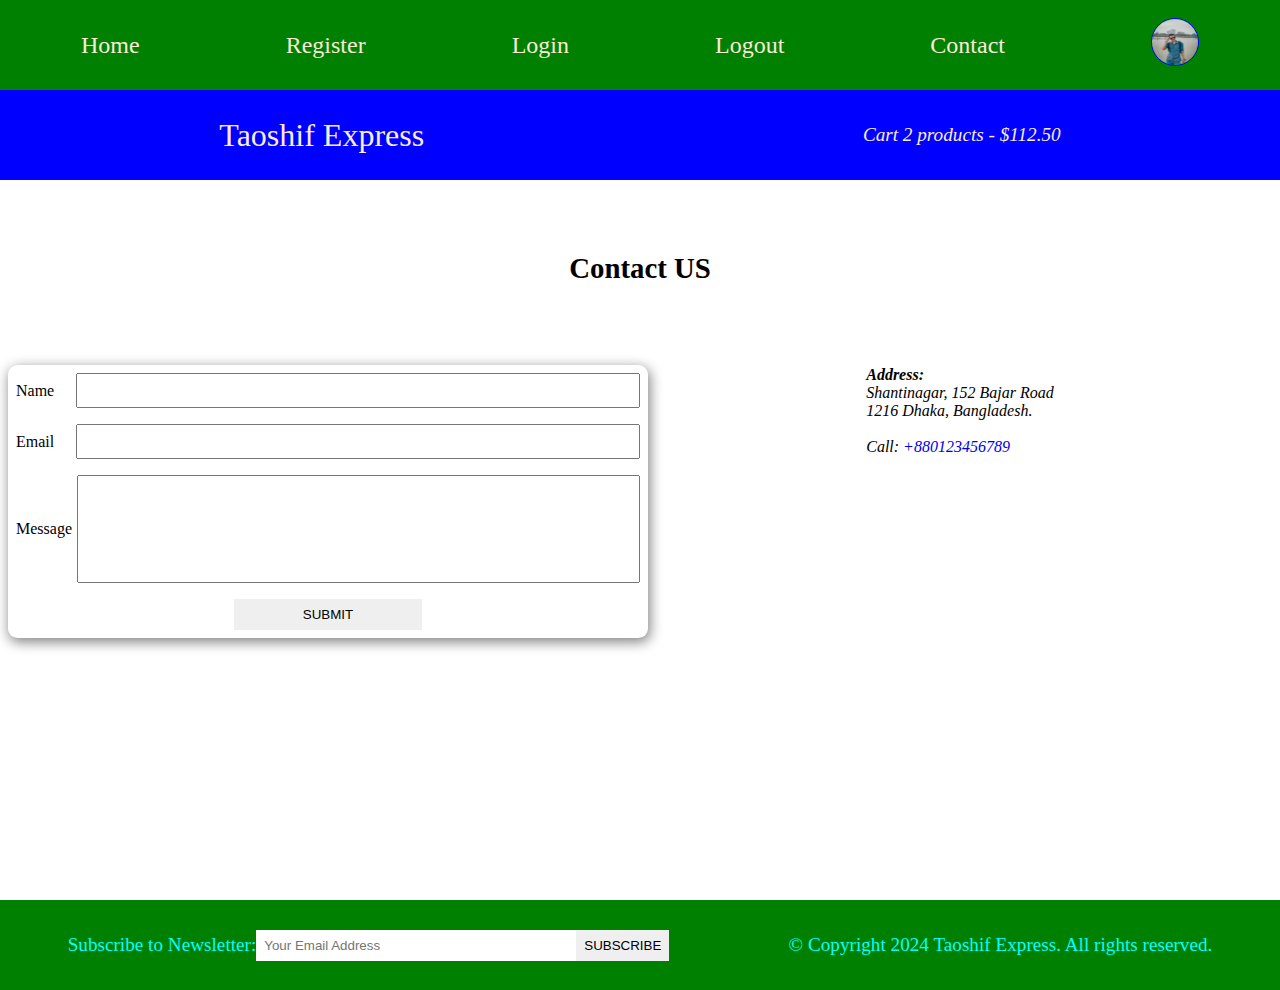
<file: contact.html>
<!DOCTYPE html>
<html lang="en">
<head>
    <meta charset="UTF-8">
    <meta name="viewport" content="width=device-width, initial-scale=1.0">
    <title>Ecommerce Project</title>

    <!--Font Awesone CDN-->
    <link rel="stylesheet" href="https://cdnjs.cloudflare.com/ajax/libs/font-awesome/6.6.0/css/all.min.css" 
    integrity="sha512-Kc323vGBEqzTmouAECnVceyQqyqdsSiqLQISBL29aUW4U/M7pSPA/gEUZQqv1cwx4OnYxTxve5UMg5GT6L4JJg==" 
    crossorigin="anonymous" referrerpolicy="no-referrer" />
    
    <!--CSS-->
    <link rel="stylesheet" href="./style.css">
</head>

<body>
    <!--NAV starts here-->
    <i class="fas fa-bars fa-2x" id="menu-icon"></i>
    <nav id="menu" class="hidden">
        <ul class="nav-upper flex-space-arround">
            <li class="nav__list">
                <a href="index.html" class="nav__link">Home</a>
            </li>
            <li class="nav__list">
                <a href="register.html" class="nav__link">Register</a>
            </li>
            <li class="nav__list">
                <a href="login.html" class="nav__link">Login</a>
            </li>
            <li class="nav__list">
                <a href="index.html" class="nav__link">Logout</a>
            </li>
            <li class="nav__list">
                <a href="contact.html" class="nav__link">Contact</a>
            </li>
            <li class="nav__list">
                <a href="profile.html" class="nav__link">
                    <img src="/image/tao23.jpg" class="profile-icon" alt="Profile image">
                </a>
            </li>
        </ul>

        <ul class="nav-lower flex-space-arround">
            <li class="nav__list">
                <a href="index.html" class="nav__link nav__brand">
                    Taoshif Express</a>
            </li>
            <li class="nav__list">
                <a href="cart.html" class="nav__link">
                    <span>
                        <i class="fa-solid fa-cart-shopping">
                            Cart 2 products - $112.50</i>     
                    </span>
                  
                </a>
            </li>
        </ul>    
    </nav>
    <!--NAV ends here-->

    <main>
       <section class="contact-section">
        <h2 class="section-title text-center">Contact US</h2>
        <div class="contact-container flex-center">
            
                <form class="form card">
                  <div class="form-control flex-center">
                    <label for="name">Name</label>
                    <input type="text" id="name" required autocomplete="name">
                  </div>  
                  <div class="form-control flex-center">
                    <label for="email">Email</label>
                    <input type="email" id="email" required autocomplete="email">
                  </div>  
                 
                  <div class="form-control flex-center">
                    <label for="message">Message</label>
                    <textarea name="message" id="message"></textarea>
                  </div>
                  <div class="form-control flex-center form-btn-field">
                    <button type="submit" class="btn contact-btn">Submit</button>
                  </div> 
                </form>

                <div class="contact-address flex-space-arround">
                    <address>
                      <h4>Address:</h4>
                      <p>Shantinagar, 152 Bajar Road </p>
                      <P>1216 Dhaka, Bangladesh.</P>  
                      <br>
                      <span>Call: </span>
                      <a href="tel:+3434343434">+880123456789</a>
                    </address>

                    <iframe class="contact__map" 
                     src="https://www.google.com/maps/embed?pb=!1m18!1m12!1m3!1d1449.362304323198!2d90.41115597726525!3d23.741542982481892!2m3!1f0!2f0!3f0!3m2!1i1024!2i768!4f13.1!3m3!1m2!1s0x3755b88a8c1ccac7%3A0x29d2ed69c18dfbdf!2sShanti%20Nogor!5e0!3m2!1sen!2sbd!4v1723215662026!5m2!1sen!2sbd" style="border:0;" allowfullscreen="" loading="lazy" referrerpolicy="no-referrer-when-downgrade"></iframe>

                </div>
            
        </div>
       </section>
    </main>

    <footer class="footer flex-space-arround">
        <div class="flex-space-arround">
            <label for="subscribe">Subscribe to Newsletter: </label>
            <input type="email" id="subscribe" name="subscribe" 
             class="footer__input" placeholder="Your Email Address">
            <button class="btn" btn-subscribe>subscribe</button>
        </div>
        <div>
            <p>
                &copy; Copyright 2024 Taoshif Express. All rights reserved.
            </p>
        </div>
    </footer>
    
    <script src="./index.js"></script>
</body>
</html>
</file>
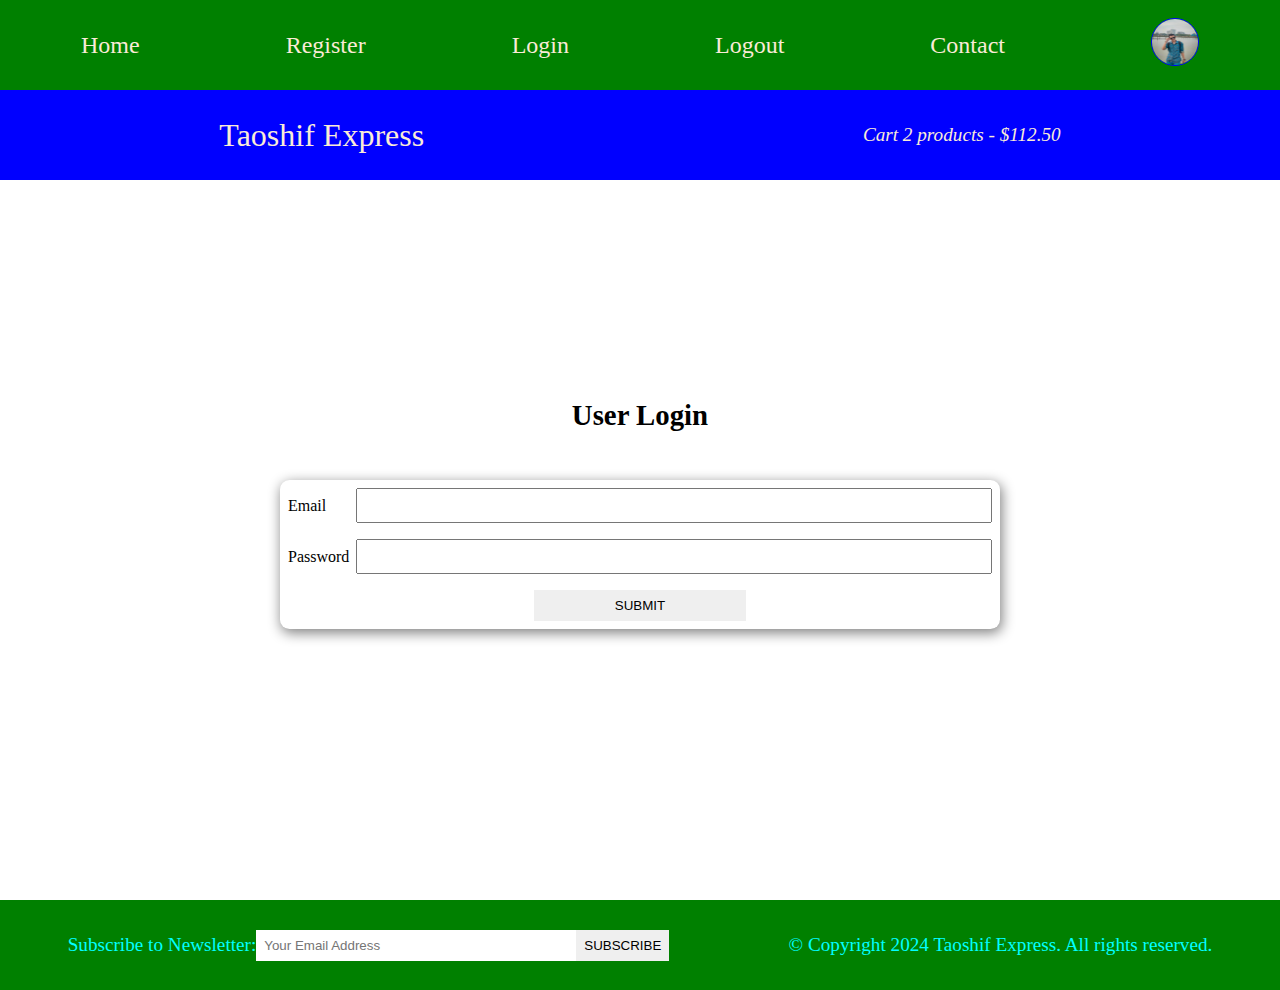
<file: login.html>
<!DOCTYPE html>
<html lang="en">
<head>
    <meta charset="UTF-8">
    <meta name="viewport" content="width=device-width, initial-scale=1.0">
    <title>Ecommerce Project</title>

    <!--Font Awesone CDN-->
    <link rel="stylesheet" href="https://cdnjs.cloudflare.com/ajax/libs/font-awesome/6.6.0/css/all.min.css" 
    integrity="sha512-Kc323vGBEqzTmouAECnVceyQqyqdsSiqLQISBL29aUW4U/M7pSPA/gEUZQqv1cwx4OnYxTxve5UMg5GT6L4JJg==" 
    crossorigin="anonymous" referrerpolicy="no-referrer" />
    
    <!--CSS-->
    <link rel="stylesheet" href="./style.css">
</head>

<body>
    <!--NAV starts here-->
    <i class="fas fa-bars fa-2x" id="menu-icon"></i>
    <nav id="menu" class="hidden">
        <ul class="nav-upper flex-space-arround">
            <li class="nav__list">
                <a href="index.html" class="nav__link">Home</a>
            </li>
            <li class="nav__list">
                <a href="register.html" class="nav__link">Register</a>
            </li>
            <li class="nav__list">
                <a href="login.html" class="nav__link">Login</a>
            </li>
            <li class="nav__list">
                <a href="index.html" class="nav__link">Logout</a>
            </li>
            <li class="nav__list">
                <a href="contact.html" class="nav__link">Contact</a>
            </li>
            <li class="nav__list">
                <a href="profile.html" class="nav__link">
                    <img src="/image/tao23.jpg" class="profile-icon" alt="Profile image">
                </a>
            </li>
        </ul>

        <ul class="nav-lower flex-space-arround">
            <li class="nav__list">
                <a href="index.html" class="nav__link nav__brand">
                    Taoshif Express</a>
            </li>
            <li class="nav__list">
                <a href="cart.html" class="nav__link">
                    <span>
                        <i class="fa-solid fa-cart-shopping">
                            Cart 2 products - $112.50</i>     
                    </span>
                  
                </a>
            </li>
        </ul>    
    </nav>
    <!--NAV ends here-->

    <main>
        <section class="login">
            <h2 class="section-title text-center">User Login</h2>
            <div class="card">
                <form class="form">
                    
                  <div class="form-control flex-center">
                    <label for="email">Email</label>
                    <input type="email" id="email" required autocomplete="email">
                  </div>  
                  <div class="form-control flex-center">
                    <label for="password">Password</label>
                    <input type="password" id="password" required autocomplete="password">
                  </div> 
                
                  <div class="form-control flex-center form-btn-field">
                    <button type="submit" class="btn contact-btn">Submit</button>
                  </div> 
                </form>
            </div>
        </section>
    </main>

    <footer class="footer flex-space-arround">
        <div class="flex-space-arround">
            <label for="subscribe">Subscribe to Newsletter: </label>
            <input type="email" id="subscribe" name="subscribe" 
             class="footer__input" placeholder="Your Email Address">
            <button class="btn" btn-subscribe>subscribe</button>
        </div>
        <div>
            <p>
                &copy; Copyright 2024 Taoshif Express. All rights reserved.
            </p>
        </div>
    </footer>
    
    <script src="./index.js"></script>
</body>
</html>
</file>
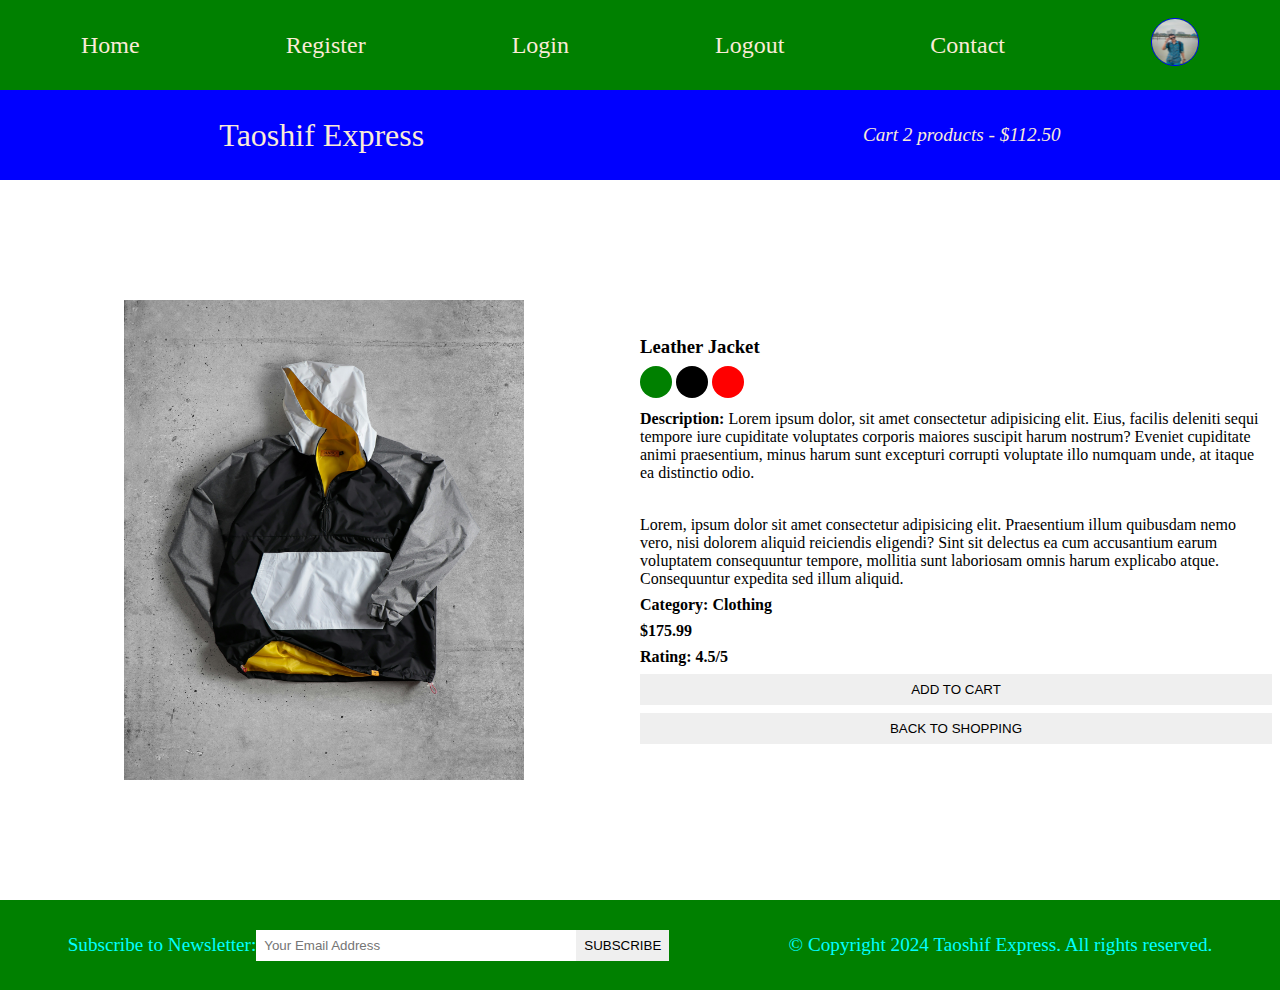
<file: product.html>
<!DOCTYPE html>
<html lang="en">
<head>
    <meta charset="UTF-8">
    <meta name="viewport" content="width=device-width, initial-scale=1.0">
    <title>Ecommerce Project</title>

    <!--Font Awesone CDN-->
    <link rel="stylesheet" href="https://cdnjs.cloudflare.com/ajax/libs/font-awesome/6.6.0/css/all.min.css" 
    integrity="sha512-Kc323vGBEqzTmouAECnVceyQqyqdsSiqLQISBL29aUW4U/M7pSPA/gEUZQqv1cwx4OnYxTxve5UMg5GT6L4JJg==" 
    crossorigin="anonymous" referrerpolicy="no-referrer" />
    
    <!--CSS-->
    <link rel="stylesheet" href="./style.css">
</head>

<body>
    <!--NAV starts here-->
    <i class="fas fa-bars fa-2x" id="menu-icon"></i>
    <nav id="menu" class="hidden">
        <ul class="nav-upper flex-space-arround">
            <li class="nav__list">
                <a href="index.html" class="nav__link">Home</a>
            </li>
            <li class="nav__list">
                <a href="register.html" class="nav__link">Register</a>
            </li>
            <li class="nav__list">
                <a href="login.html" class="nav__link">Login</a>
            </li>
            <li class="nav__list">
                <a href="index.html" class="nav__link">Logout</a>
            </li>
            <li class="nav__list">
                <a href="contact.html" class="nav__link">Contact</a>
            </li>
            <li class="nav__list">
                <a href="profile.html" class="nav__link">
                    <img src="/image/tao23.jpg" class="profile-icon" alt="Profile image">
                </a>
            </li>
        </ul>

        <ul class="nav-lower flex-space-arround">
            <li class="nav__list">
                <a href="index.html" class="nav__link nav__brand">
                    Taoshif Express</a>
            </li>
            <li class="nav__list">
                <a href="cart.html" class="nav__link">
                    <span>
                        <i class="fa-solid fa-cart-shopping">
                            Cart 2 products - $112.50</i>     
                    </span>
                  
                </a>
            </li>
        </ul>    
    </nav>
    <!--NAV ends here-->

    <main class="flex-center">
       <div class="main-content">
            <section class="product-details flex-center">
                <div class="product-details__left flex-center">
                    <img src="/image/jacket1.jpg" class="product-details__img" alt="product1">
                </div>
                <div class="product-details__right">
                    <h3 class="product__name">Leather Jacket</h3>
                    <p>
                        <span class="dot green"></span>
                        <span class="dot black"></span>
                        <span class="dot red"></span>                    
                    </p>
                    <p class="product__des">
                        <strong>Description: </strong>
                        Lorem ipsum dolor, sit amet consectetur adipisicing elit. Eius, facilis deleniti sequi tempore iure cupiditate voluptates corporis maiores suscipit harum nostrum? Eveniet cupiditate animi praesentium, minus harum sunt excepturi corrupti voluptate illo numquam unde, at itaque ea distinctio odio.</p> <br>
                     <p>Lorem, ipsum dolor sit amet consectetur adipisicing elit. Praesentium illum quibusdam nemo vero, nisi dolorem aliquid reiciendis eligendi? Sint sit delectus ea cum accusantium earum voluptatem consequuntur tempore, mollitia sunt laboriosam omnis harum explicabo atque. Consequuntur expedita sed illum aliquid.</p>
    
                    <h4 class="product__category">Category: Clothing</h4>
                    <h4 class="product__price">$175.99</h4>
                    <p class="product__rating"> <strong>Rating: 4.5/5</strong></p>
                    <button class="btn product__btn">Add To Cart</button>
                    <button class="btn product__btn">Back to shopping </button>
                </div>
            </section>
       </div>
    </main>

    <footer class="footer flex-space-arround">
        <div class="flex-space-arround">
            <label for="subscribe">Subscribe to Newsletter: </label>
            <input type="email" id="subscribe" name="subscribe" 
             class="footer__input" placeholder="Your Email Address">
            <button class="btn" btn-subscribe>subscribe</button>
        </div>
        <div>
            <p>
                &copy; Copyright 2024 Taoshif Express. All rights reserved.
            </p>
        </div>
    </footer>
    
    <script src="./index.js"></script>
</body>
</html>
</file>
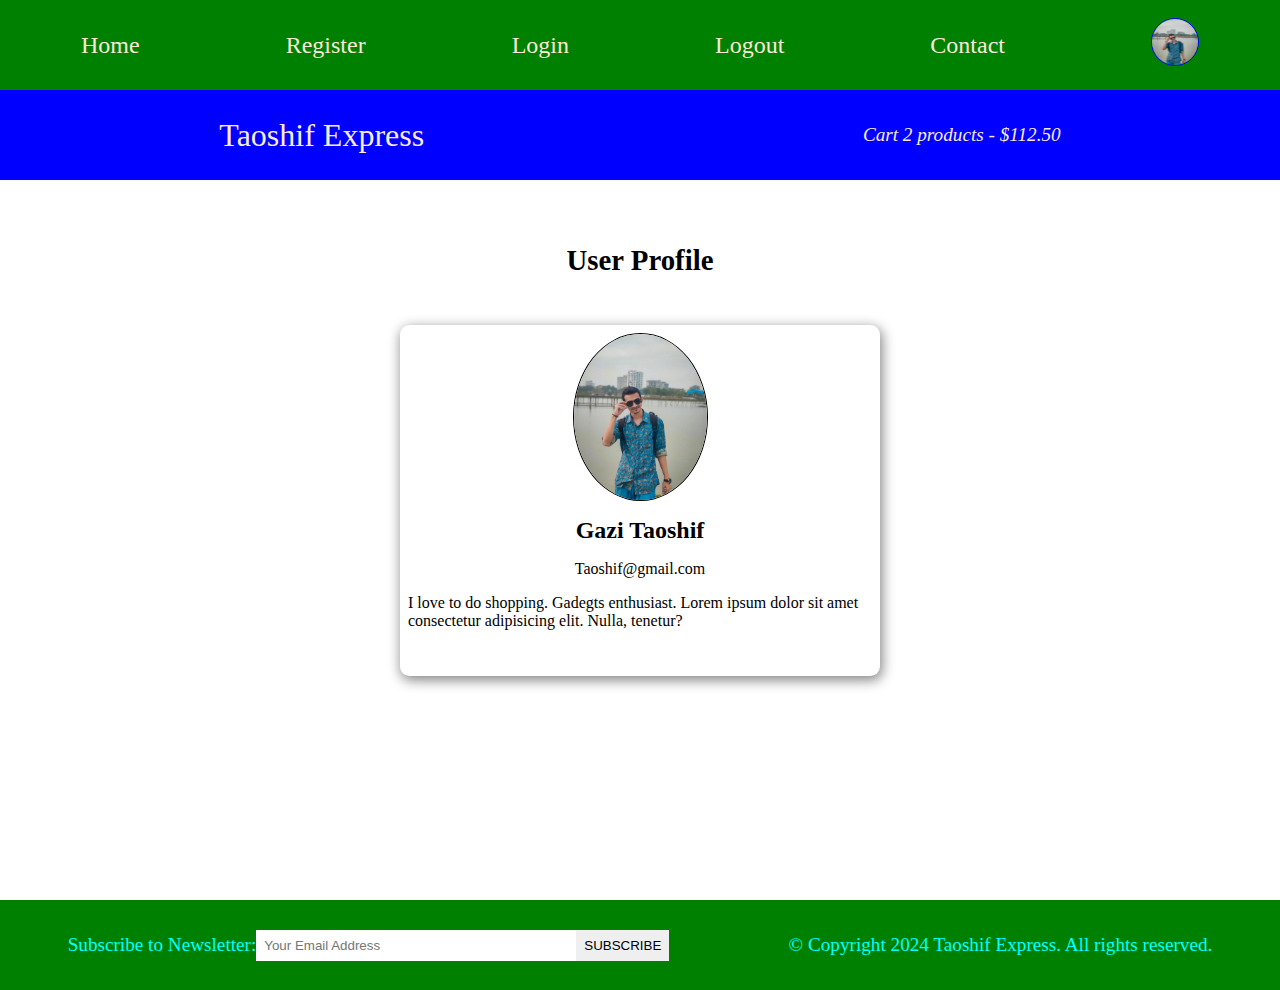
<file: profile.html>
<!DOCTYPE html>
<html lang="en">
<head>
    <meta charset="UTF-8">
    <meta name="viewport" content="width=device-width, initial-scale=1.0">
    <title>Ecommerce Project</title>

    <!--Font Awesone CDN-->
    <link rel="stylesheet" href="https://cdnjs.cloudflare.com/ajax/libs/font-awesome/6.6.0/css/all.min.css" 
    integrity="sha512-Kc323vGBEqzTmouAECnVceyQqyqdsSiqLQISBL29aUW4U/M7pSPA/gEUZQqv1cwx4OnYxTxve5UMg5GT6L4JJg==" 
    crossorigin="anonymous" referrerpolicy="no-referrer" />
    
    <!--CSS-->
    <link rel="stylesheet" href="./style.css">
</head>

<body>
    <!--NAV starts here-->
    <i class="fas fa-bars fa-2x" id="menu-icon"></i>
    <nav id="menu" class="hidden">
        <ul class="nav-upper flex-space-arround">
            <li class="nav__list">
                <a href="index.html" class="nav__link">Home</a>
            </li>
            <li class="nav__list">
                <a href="register.html" class="nav__link">Register</a>
            </li>
            <li class="nav__list">
                <a href="login.html" class="nav__link">Login</a>
            </li>
            <li class="nav__list">
                <a href="index.html" class="nav__link">Logout</a>
            </li>
            <li class="nav__list">
                <a href="contact.html" class="nav__link">Contact</a>
            </li>
            <li class="nav__list">
                <a href="profile.html" class="nav__link">
                    <img src="/image/tao23.jpg" class="profile-icon" alt="Profile image">
                </a>
            </li>
        </ul>

        <ul class="nav-lower flex-space-arround">
            <li class="nav__list">
                <a href="index.html" class="nav__link nav__brand">
                    Taoshif Express</a>
            </li>
            <li class="nav__list">
                <a href="cart.html" class="nav__link">
                    <span>
                        <i class="fa-solid fa-cart-shopping">
                            Cart 2 products - $112.50</i>     
                    </span>
                  
                </a>
            </li>
        </ul>    
    </nav>
    <!--NAV ends here-->

    <main>
       <section class="profile flex-center">
        <h2 class="section-title text-center">User Profile</h2>
        <div class="card flex-center">
            <img src="/image/tao23.jpg" alt="profile" class="profile__img">
            <h2 class="profile__name">Gazi Taoshif</h2>
            <p class="profile__email">Taoshif@gmail.com</p>
            <p class="profile__about">I love to do shopping. Gadegts enthusiast. Lorem ipsum dolor sit amet consectetur adipisicing elit. Nulla, tenetur?</p>            
           
            <div class="profile__buttons">
                <button class="btn profile__edit-btn">
                   <i class="far fa-edit fa-2x"></i>  
                </button>
                <button class="btn profile__edit-btn">
                    <i class="far fa-trash-alt fa-2x"></i> 
                 </button>
            </div>
        </div>
       </section>
    </main>

    <footer class="footer flex-space-arround">
        <div class="flex-space-arround">
            <label for="subscribe">Subscribe to Newsletter: </label>
            <input type="email" id="subscribe" name="subscribe" 
             class="footer__input" placeholder="Your Email Address">
            <button class="btn" btn-subscribe>subscribe</button>
        </div>
        <div>
            <p>
                &copy; Copyright 2024 Taoshif Express. All rights reserved.
            </p>
        </div>
    </footer>
    
    <script src="./index.js"></script>
</body>
</html>
</file>
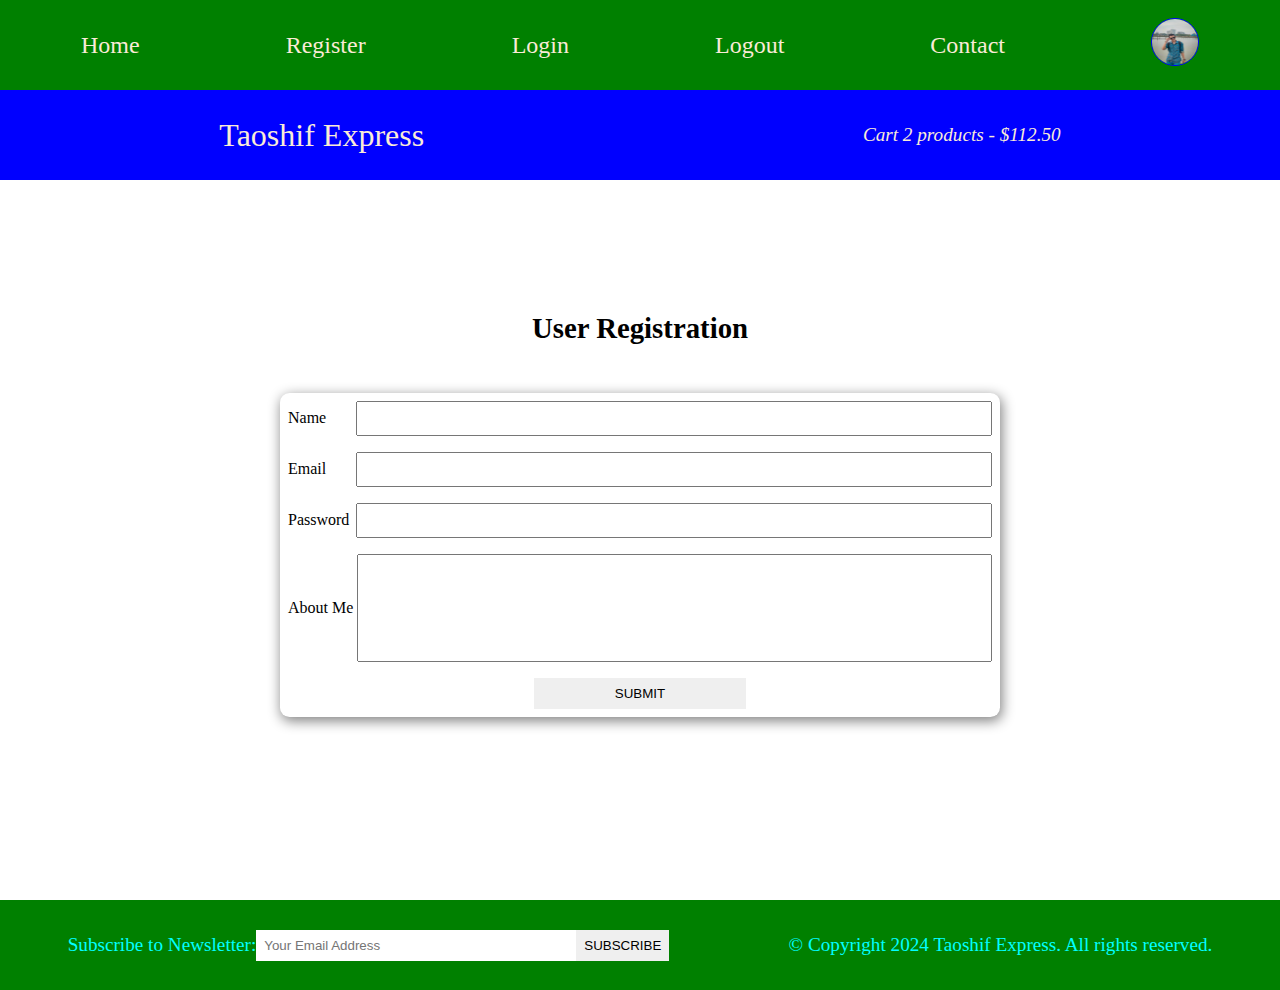
<file: register.html>
<!DOCTYPE html>
<html lang="en">
<head>
    <meta charset="UTF-8">
    <meta name="viewport" content="width=device-width, initial-scale=1.0">
    <title>Ecommerce Project</title>

    <!--Font Awesone CDN-->
    <link rel="stylesheet" href="https://cdnjs.cloudflare.com/ajax/libs/font-awesome/6.6.0/css/all.min.css" 
    integrity="sha512-Kc323vGBEqzTmouAECnVceyQqyqdsSiqLQISBL29aUW4U/M7pSPA/gEUZQqv1cwx4OnYxTxve5UMg5GT6L4JJg==" 
    crossorigin="anonymous" referrerpolicy="no-referrer" />
    
    <!--CSS-->
    <link rel="stylesheet" href="./style.css">
</head>

<body>
    <!--NAV starts here-->
    <i class="fas fa-bars fa-2x" id="menu-icon"></i>
    <nav id="menu" class="hidden">
        <ul class="nav-upper flex-space-arround">
            <li class="nav__list">
                <a href="index.html" class="nav__link">Home</a>
            </li>
            <li class="nav__list">
                <a href="register.html" class="nav__link">Register</a>
            </li>
            <li class="nav__list">
                <a href="login.html" class="nav__link">Login</a>
            </li>
            <li class="nav__list">
                <a href="index.html" class="nav__link">Logout</a>
            </li>
            <li class="nav__list">
                <a href="contact.html" class="nav__link">Contact</a>
            </li>
            <li class="nav__list">
                <a href="profile.html" class="nav__link">
                    <img src="/image/tao23.jpg" class="profile-icon" alt="Profile image">
                </a>
            </li>
        </ul>

        <ul class="nav-lower flex-space-arround">
            <li class="nav__list">
                <a href="index.html" class="nav__link nav__brand">
                    Taoshif Express</a>
            </li>
            <li class="nav__list">
                <a href="cart.html" class="nav__link">
                    <span>
                        <i class="fa-solid fa-cart-shopping">
                            Cart 2 products - $112.50</i>     
                    </span>
                  
                </a>
            </li>
        </ul>    
    </nav>
    <!--NAV ends here-->

    <main>
        <section class="register">
            <h2 class="section-title text-center">User Registration</h2>
            <div class="card">
                <form class="form">
                  <div class="form-control flex-center">
                    <label for="name">Name</label>
                    <input type="text" id="name" required autocomplete="name">
                  </div>  
                  <div class="form-control flex-center">
                    <label for="email">Email</label>
                    <input type="email" id="email" required autocomplete="email">
                  </div>  
                  <div class="form-control flex-center">
                    <label for="password">Password</label>
                    <input type="password" id="password" required autocomplete="password">
                  </div> 
                  <div class="form-control flex-center">
                    <label for="about">About Me</label>
                    <textarea name="about" id="about"></textarea>
                  </div>
                  <div class="form-control flex-center form-btn-field">
                    <button type="submit" class="btn contact-btn">Submit</button>
                  </div> 
                </form>
            </div>
        </section>
    </main>

    <footer class="footer flex-space-arround">
        <div class="flex-space-arround">
            <label for="subscribe">Subscribe to Newsletter: </label>
            <input type="email" id="subscribe" name="subscribe" 
             class="footer__input" placeholder="Your Email Address">
            <button class="btn" btn-subscribe>subscribe</button>
        </div>
        <div>
            <p>
                &copy; Copyright 2024 Taoshif Express. All rights reserved.
            </p>
        </div>
    </footer>
    
    <script src="./index.js"></script>
</body>
</html>
</file>
<file: style.css>
/*reset and common code starts here*/
:root{
    --primary-color: green;
    --secondary-color: blue;
    --padding: 0.5rem;
    --transition: all 0.3s;
    --border-radius: 0.6rem;
    --box-shadow: 0.1rem 0.2rem 0.8rem grey;
}
*{
    box-sizing: border-box;
    padding: 0rem;
    margin: 0rem;
    text-decoration: none;
    list-style-type: none;
    outline: none;
}
html{
    scroll-behavior: smooth;
}
img{
    width: 100%;
    height: auto;
}
.flex-space-arround{    
    display: flex;
    justify-content: space-around;
    align-items: center;
}
.flex-center{   
    display: flex;
    justify-content: center;
    align-items: center;
}
.btn{
    border: none;
    padding: var(--padding);
    cursor: pointer;
    text-transform: uppercase;
    transition: var(--secondary-color);
}
.btn:hover{
    background-color: var(--secondary-color);
}
.section-title{
    font-size: 1.8rem;
}
.card{
    box-shadow: var(--box-shadow);
    border-radius: var(--border-radius) ;
    padding: var(--padding);
    transition: var(--transition);
}
.card:hover{
    box-shadow: 0.1rem 0.2rem 0.8rem rgba(205,202,202,1);
}
.dot{
    height: 2rem;
    width: 2rem;
    border-radius: 50%;
    display: inline-block;
}
.green{
    background-color: green;
}
.red{
    background-color: red;
}
.black{
    background-color: black;
}
.hr-design{
    margin: 0.5rem 0rem;
}
.text-center{
    text-align: center;
}
/*reset and common code ends here*/

/*navbar starts here*/
#menu-icon{
    display: none;
}
nav{
    font-family: fantasy;
    font-size: 1.2rem;

    position: sticky;
    top: 0rem;
    left: 0rem;
    z-index: 100;
}

.nav-upper{
    min-height: 10vh;
    background-color: var(--primary-color);
    padding: var(--padding);
    font-size: 1.5rem;
}
.nav__list{
    transition: var(--transition);
}
.nav__list:hover{
    text-decoration: underline;
}
.nav__link{
    color: antiquewhite;
    transition: var(--transition);
}
.nav__link:hover{
    color: black;
}
.profile-icon{
    width: 3rem;
    height: 3rem;
    border-radius: 50%;
    border: blue 1.2px solid;
    filter: saturate(1);
}
.profile-icon:hover{
    filter: saturate(0);
}
.nav-lower{
    min-height: 10vh;
    background-color: var(--secondary-color);
    font-weight: lighter;
}
.nav__brand{
    font-size: 2rem;
}
/*navbar ends here*/

/*header starts here*/
.header{
    padding: 4rem 0rem;
    height: 60vh;
    background: url(/image/banner1.jpg)
    no-repeat center;
    background-attachment: fixed;
    background-size: cover;
}
.banner{
    width: 100%;
    height: 100%;
    flex-direction: column;
}
.banner__title{
    font-size: 4rem;
    color: yellow;
    padding: 1rem;
    border-radius: var(--border-radius);
}
.features{
    width: 100%;
}
.feature{
    background-color: rgb(120, 84, 250);
    color: white;
    border-radius: var(--border-radius);
    padding: 1rem;
    width: 15rem;
    gap: 1rem;
    flex-direction: column;
}
.feature__icon{
    font-size: 3rem ;
}
/*headerr ends here*/

/*main starts here*/
main{
    padding: 4rem 0rem;
    min-height: 80vh;
}
.sidebar{
    flex: 1;
    padding: var(--padding);
    display: flex;
    flex-direction: column;
    justify-self: center;
    gap: 1rem;
    align-self: flex-start;
}
.main-content{
    flex: 3;
    padding: var(--padding);
}
.actions__sort select{
    padding: var(--padding);
}
.actions__search input {
    padding: var(--padding);
    width: 15rem;
}
.actions__search button{
    margin-left: -0.3rem ;
    border: 1.5px solid;
    padding: 0.55rem;
}

.products{
    display: grid;
    grid-template-columns: repeat(3, minmax(0, 1fr));
    gap: 2rem;
    padding: 2rem 0rem;
}
.product img{
    width: 100%;
    height: 15rem;
    filter: saturate(0);
    transition: var(--transition);
}
.product img:hover{
    filter: saturate(1);
}
.product__body{
    padding: var(--padding);
    display: flex;
    flex-direction: column;
    gap: 0.4rem;
}
.learn-more{
    color: red;
}
.product{
    position: relative;
}
.badge{
    background-color: greenyellow;
    position: absolute;
    top: 0rem;
    left: 0rem;
    z-index: 10;
    color: black;
    font-weight: 600;
    text-align: center;
    padding: 4px 8px;
    border-radius: 5px;
}
.pagination{
    display: flex;
    justify-content: center;
    align-items: center;
}
.pagination__btn{
    border-width: 1px 1px 1px 0px;
    border-style: solid;
}
.pagination__btn:first-child{
    border-width: 1px 1px 1px 1px;
    border-style: solid;
}

/*Product details starts here*/
.product-details__left{
    flex: 1;
}
.product-details__img{
    height: 30rem;
    width: 25rem;
}
.product-details__right{
    flex: 1;
    display: flex;
    flex-direction: column;
    gap: 0.5rem;
}
/*Product details ends here*/

/*cart starts here*/
.cart{
    padding: var(--padding);
    gap: 1rem;
}
.cart__items{
    flex: 1;
}
.cart .card{
    margin-bottom: 1rem;
}
.cart__items-action{
    margin-top: 1rem;
    display: flex;
    justify-content: space-between;
    align-items: center;
}
.cart__item input{
    flex: 0.1;
}
.cart__item-img{
    flex: 0.2;
    width: 15rem;
    height: 15rem;
}

.cart__item-desc{
    flex: 0.4;
}
.cart__item-shipping{
    margin-top: 0.5rem;
    color: red;
}
.cart__item-actions{
    flex: 0.3;
    display: flex;
    flex-direction: column;
    justify-content: center;
    align-items: center;
    gap: 1rem;
}

.cart__payment{
    flex: 1;
}
.cart__payment-summary > div {
    display: flex;
    justify-content: space-between;
    align-items: center;
    margin: 1rem;
}
.cart__payment-btn{
    width: 100%;
}
.cart__payment-methods > h2 {
   text-align: center;
   margin-bottom: 1rem;
}
.cart__payment-methods > div {
  display: flex;
  justify-content: center;
  align-items: center;
  gap: 1rem;
 }
/*cart ends here*/

/*profile starts here*/
.profile{
    flex-direction: column;
    gap: 3rem;  
}
.profile .card{
   flex-direction: column;
   width: 30rem;
   padding: var(--padding);
   gap: 1rem;
}
.profile__img{
    width: 15vh;
    border-radius: 50%;
    border: 1px solid;
}
.profile__buttons button{
    background-color: transparent;
}
/*profile ends here*/

/*register starts here*/
.form{
    flex: 1;
    display: flex;
    flex-direction: column;
    gap: 1rem;
}
.form-control label{
    flex: 0.1;
    text-align: left;;
}
.form-control input, textarea{
    flex: 0.9;
    padding: var(--padding);
    border: 1ox solid;
}.form-control textarea{
    resize: none;
    height: 12vh;
}
.form-btn-field{
    border-radius: var(--border-radius);
}
.contact-btn{
    width: 30%;
}
.register, .login{
    display: flex;
    flex-direction: column;
    justify-content: center;
    align-items: center;
    gap: 3rem;
    min-height: 60vh;
}
.register .card, 
.login .card{
    width: 45rem;
}
/*register ends here*/

/*contact starts here*/
/*contact ends here*/

/*main ends here*/
.contact-section{
    min-height: 52vh;
    padding: var(--padding);
}
.contact-container{
    margin-top: 5rem;
}
.contact-address{
    flex-direction: column;
    gap: 2rem;
    flex: 1;
}
.contact__map{
    width: 80%;
}

/*footer starts here*/
.footer{
    min-height: 10vh;
    padding: var(--padding);
    background-color: var(--primary-color);
    color: aqua;
    font-size: 1.2rem;
}
.btn-subscribe{
    margin-left: 2px;
}

.footer__input{
    border: none;
    padding: var(--padding);
    width: 20rem;
}
/*footer ends here*/

/*responsiveness starts here*/

@media (max-width:992px) {
    #menu-icon{
        display: block;
        text-align: center;
        margin: 1rem 0;
        cursor: pointer;
    }
    .hidden{
        /* display: none; */
    }
    .flex-space-arround, .flex-center{    
      flex-direction: column;
      gap: 1rem;
      padding: 1rem 0rem;
    }
    .header{
        height: 100vh;
    }
    .products{
         grid-template-columns: repeat(2, minmax(0,1fr));
    }
    .cart__items, .cart__payment{
        width: 90%;
    }

    .form{
        width: 100%;
        gap: 0rem;
    }
    .form-control{
        width: 100%;
    }
    .form-control input, 
    textarea{
        width: 80%;
    }
    .register .card, 
    .login .card{
    width: 90%;}

    .contact-address{
        width: 100%;
    }

}
@media (max-width:768px) {
    .products{
         grid-template-columns: repeat(1, minmax(0,1fr));
    }
}
/*responsiveness ends here*/
</file>
